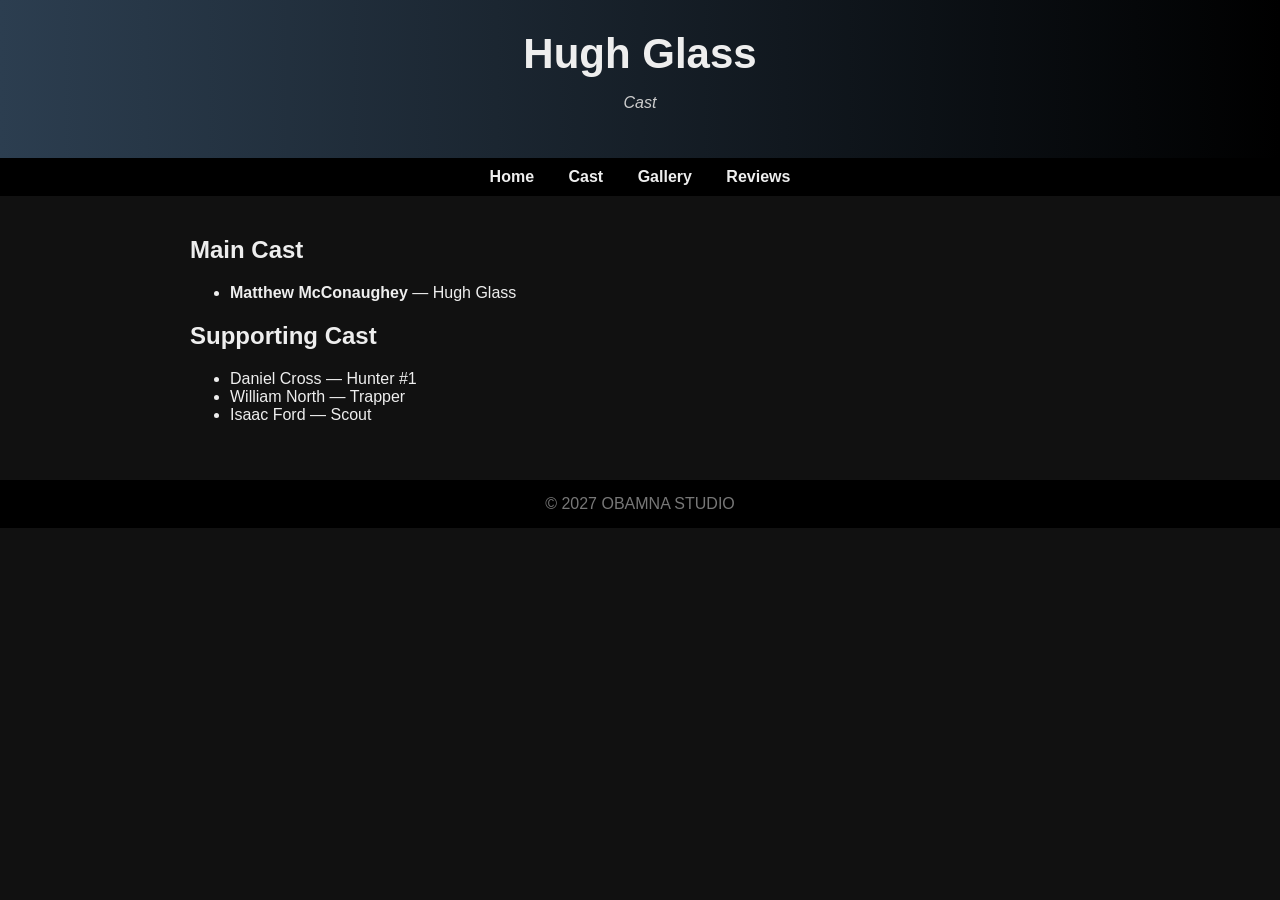
<file: cast.html>
<!DOCTYPE html>
<html lang="en">
<head>
<meta charset="UTF-8">
<title>Hugh Glass — Cast</title>
<link rel="stylesheet" href="style.css">
</head>

<body>

<header>
<h1>Hugh Glass</h1>
<p class="tagline">Cast</p>
</header>

<nav>
<a href="index.html">Home</a>
<a href="cast.html">Cast</a>
<a href="gallery.html">Gallery</a>
<a href="reviews.html">Reviews</a>
</nav>

<div class="container">

<h2>Main Cast</h2>

<ul>
<li><b>Matthew McConaughey</b> — Hugh Glass</li>
</ul>

<h2>Supporting Cast</h2>

<ul>
<li>Daniel Cross — Hunter #1</li>
<li>William North — Trapper</li>
<li>Isaac Ford — Scout</li>
</ul>

</div>

<footer>
© 2027 OBAMNA STUDIO
</footer>

</body>
</html>
</file>
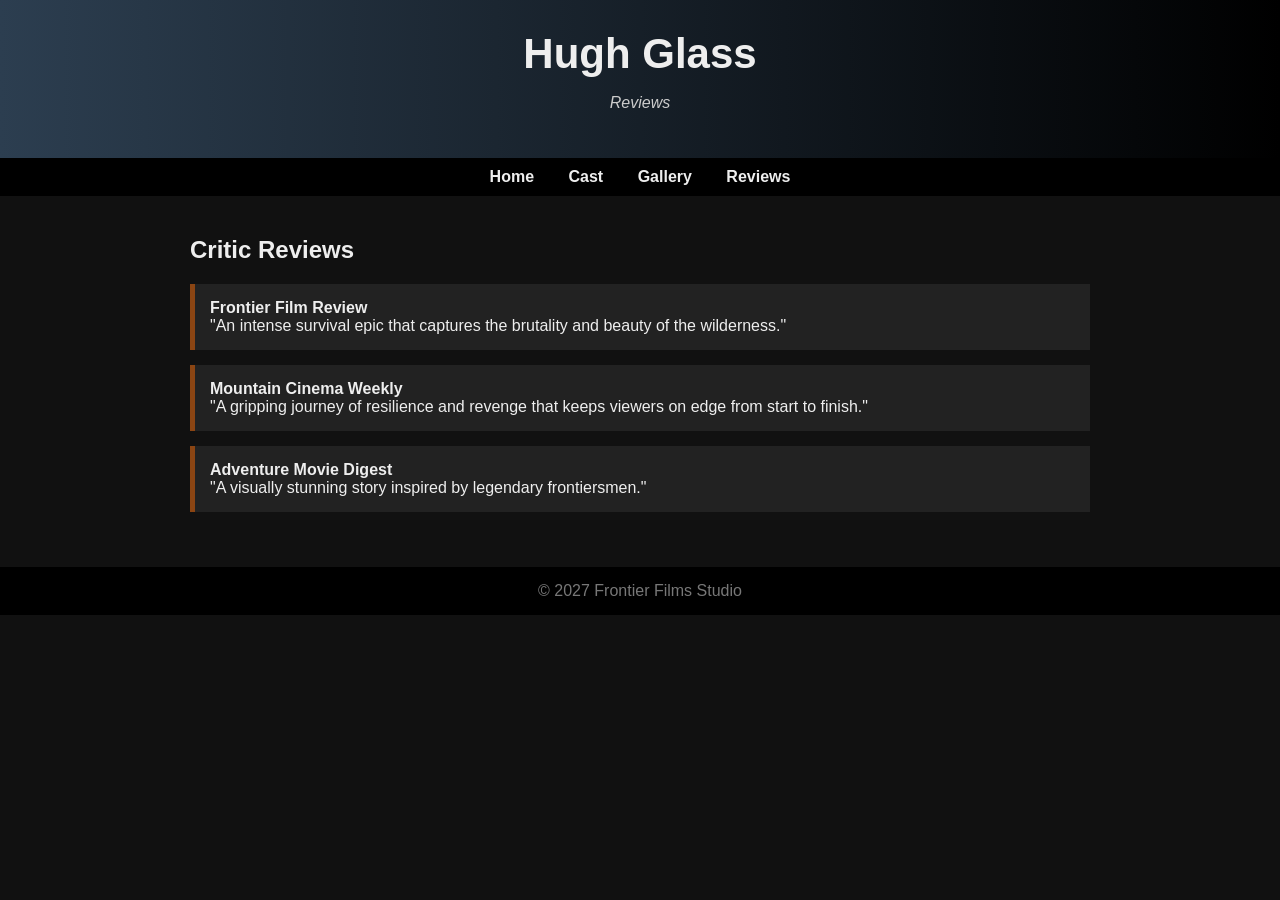
<file: reviews.html>
<!DOCTYPE html>
<html lang="en">
<head>
<meta charset="UTF-8">
<title>Hugh Glass — Reviews</title>
<link rel="stylesheet" href="style.css">
</head>

<body>

<header>
<h1>Hugh Glass</h1>
<p class="tagline">Reviews</p>
</header>

<nav>
<a href="index.html">Home</a>
<a href="cast.html">Cast</a>
<a href="gallery.html">Gallery</a>
<a href="reviews.html">Reviews</a>
</nav>

<div class="container">

<h2>Critic Reviews</h2>

<div class="review">
<b>Frontier Film Review</b><br>
"An intense survival epic that captures the brutality
and beauty of the wilderness."
</div>

<div class="review">
<b>Mountain Cinema Weekly</b><br>
"A gripping journey of resilience and revenge that keeps
viewers on edge from start to finish."
</div>

<div class="review">
<b>Adventure Movie Digest</b><br>
"A visually stunning story inspired by legendary
frontiersmen."
</div>

</div>

<footer>
© 2027 Frontier Films Studio
</footer>

</body>
</html>
</file>
<file: style.css>
body {
    font-family: Arial, sans-serif;
    margin: 0;
    background-color: #111;
    color: #eee;
}

header {
    background: linear-gradient(to right, #2c3e50, #000);
    padding: 30px;
    text-align: center;
}

h1 {
    margin: 0;
    font-size: 42px;
}

.tagline {
    color: #ccc;
    font-style: italic;
}

nav {
    background-color: #000;
    padding: 10px;
    text-align: center;
}

nav a {
    color: #eee;
    margin: 0 15px;
    text-decoration: none;
    font-weight: bold;
}

nav a:hover {
    color: #a0522d;
}

.container {
    max-width: 900px;
    margin: auto;
    padding: 20px;
}

.poster {
    width: 250px;
    border: 3px solid #555;
}

.gallery img {
    width: 200px;
    margin: 10px;
    border: 2px solid #555;
}

.review {
    background-color: #222;
    padding: 15px;
    margin-bottom: 15px;
    border-left: 5px solid #8b4513;
}

footer {
    background-color: #000;
    text-align: center;
    padding: 15px;
    color: #777;
    margin-top: 20px;
}
</file>
